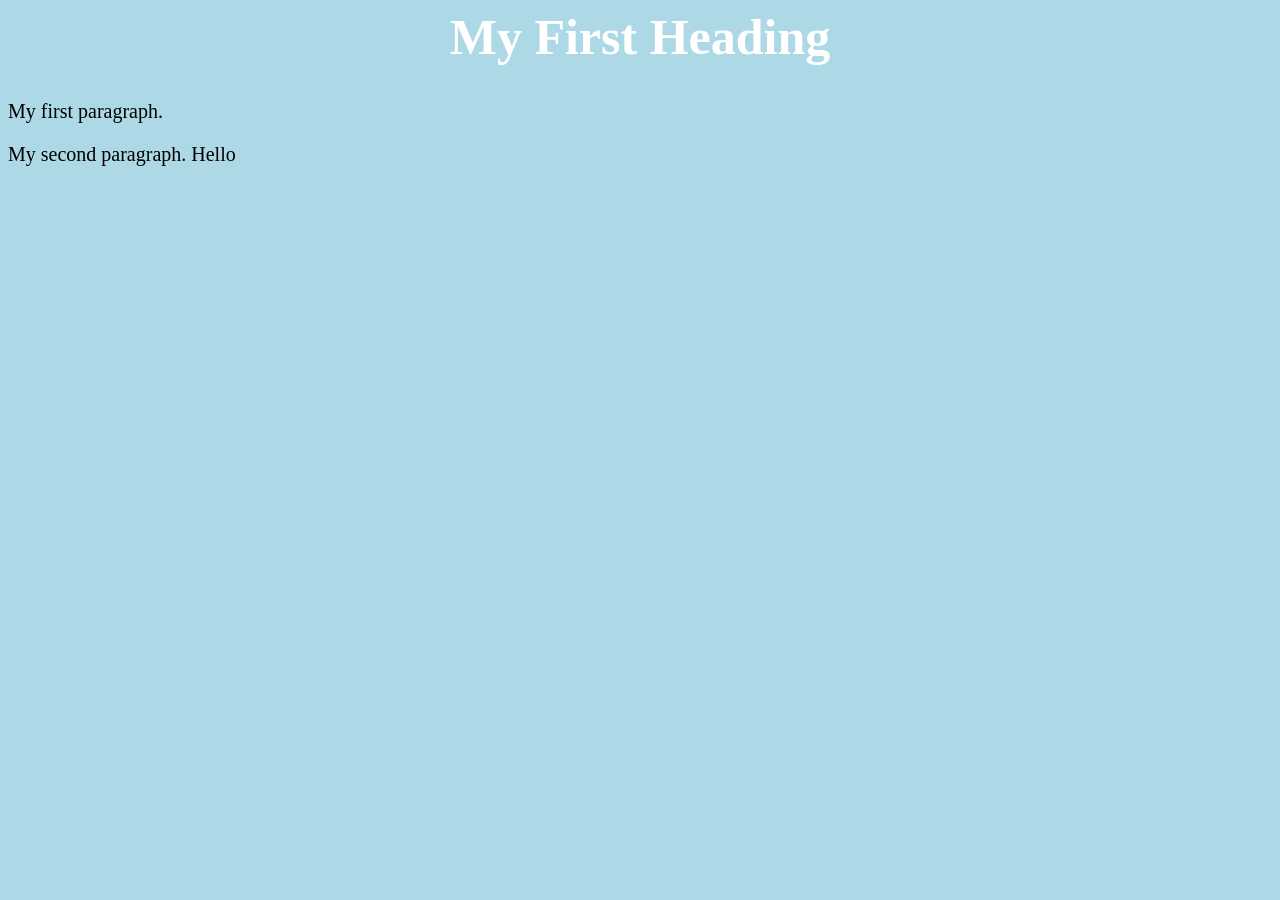
<file: index.html>
<!DOCTYPE>
<html>
	<head>
		<title>Page 1 Title</title>
		<link rel='stylesheet' href='styles.css'>
	</head>
<body>
	<h1>My First Heading</h1>
	<p>My first paragraph.</p>
	<p>My second paragraph. Hello</p>
</body>
</html>
</file>
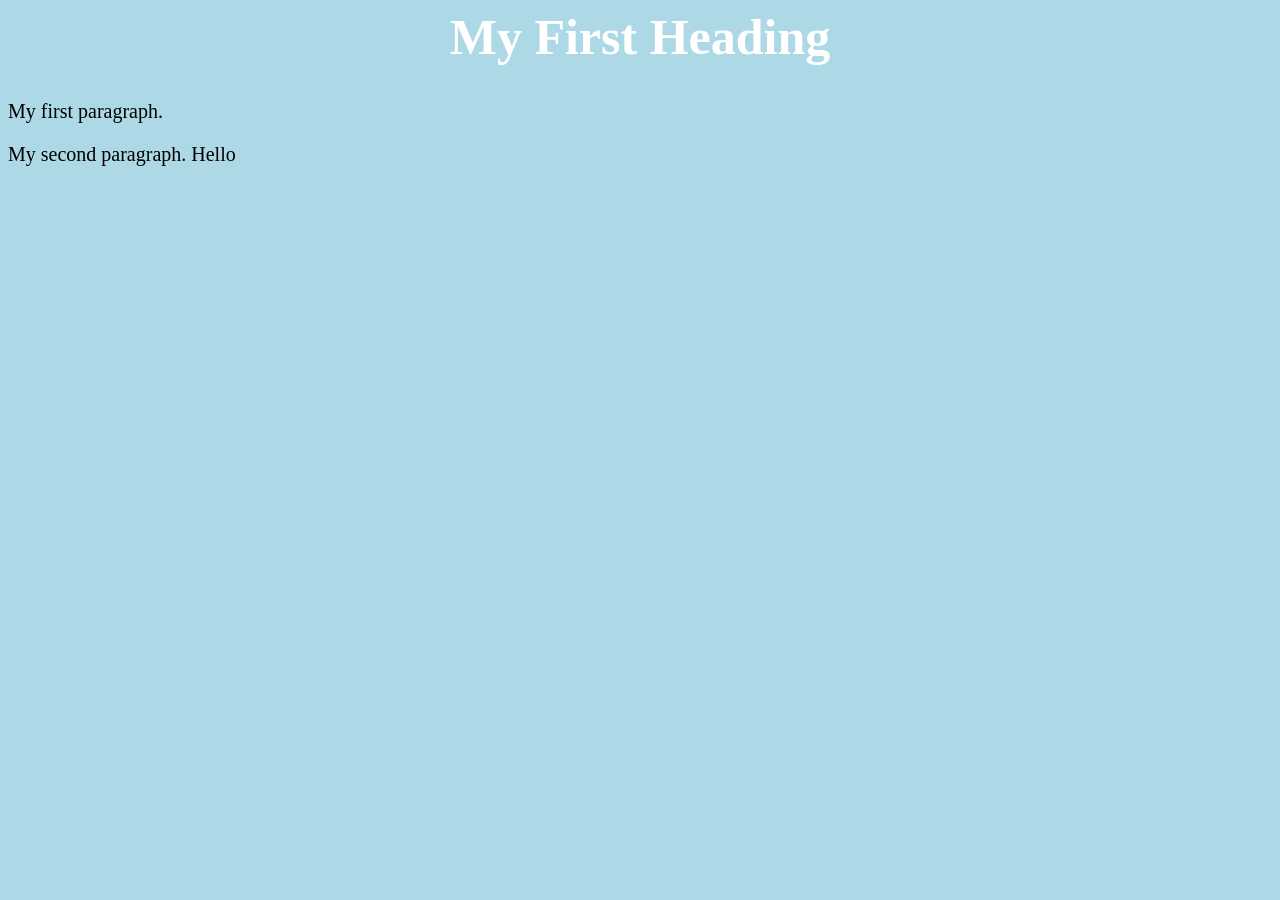
<file: web_pages/index.html>
<!DOCTYPE>
<html>
	<head>
		<title>Page 1 Title</title>
		<link rel='stylesheet' href='/css/styles.css'>
	</head>
<body>
	<h1>My First Heading</h1>
	<p>My first paragraph.</p>
	<p>My second paragraph. Hello</p>
</body>
</html>
</file>
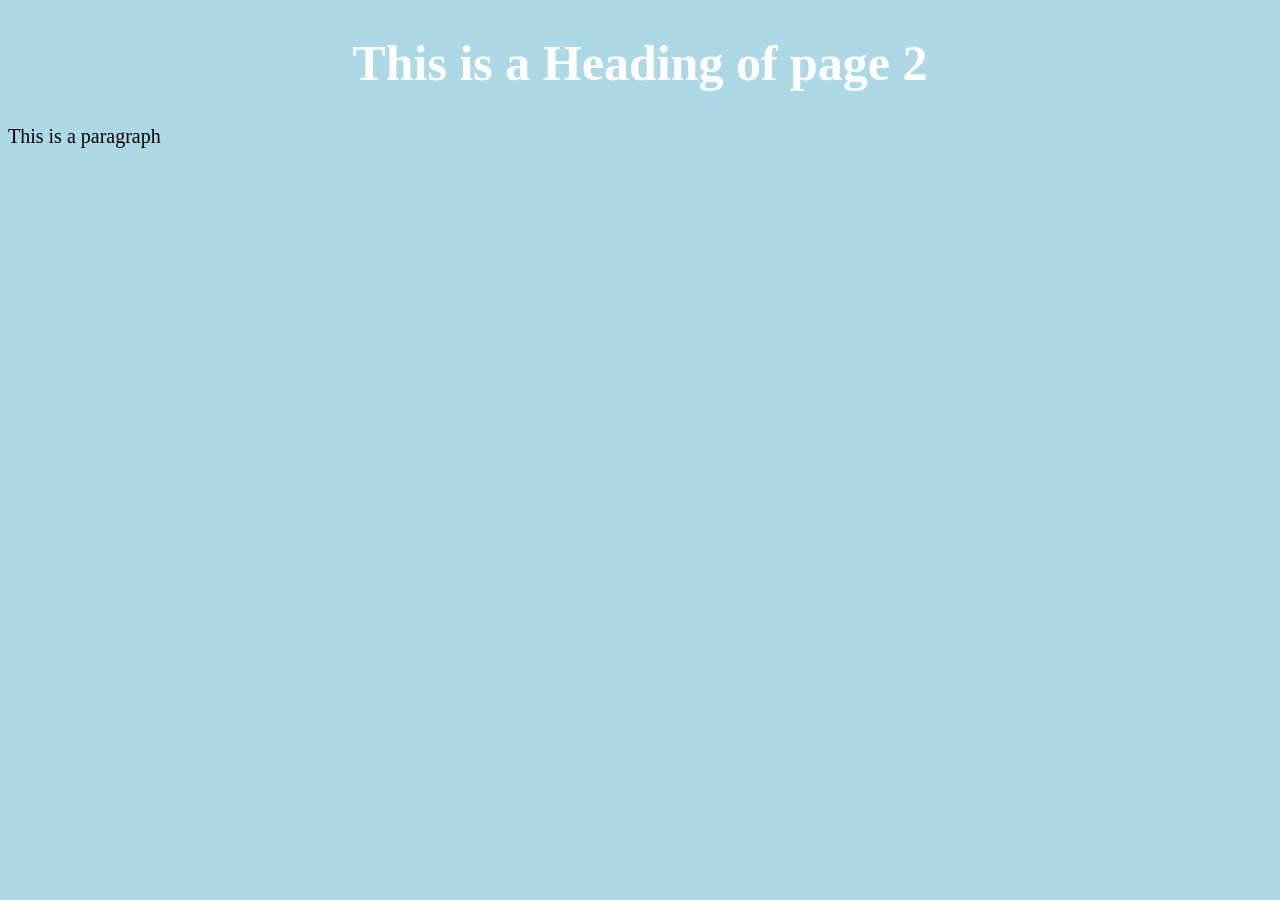
<file: web_pages/page2.html>
<!DOCTYPE html>
<html>
<head>
<title>Page 2 Title</title>
<link rel='stylesheet' href='/css/styles.css'>
</head>
<body>

<h1>This is a Heading of page 2</h1>
<p>This is a paragraph</p>

</body>
</html>
</file>
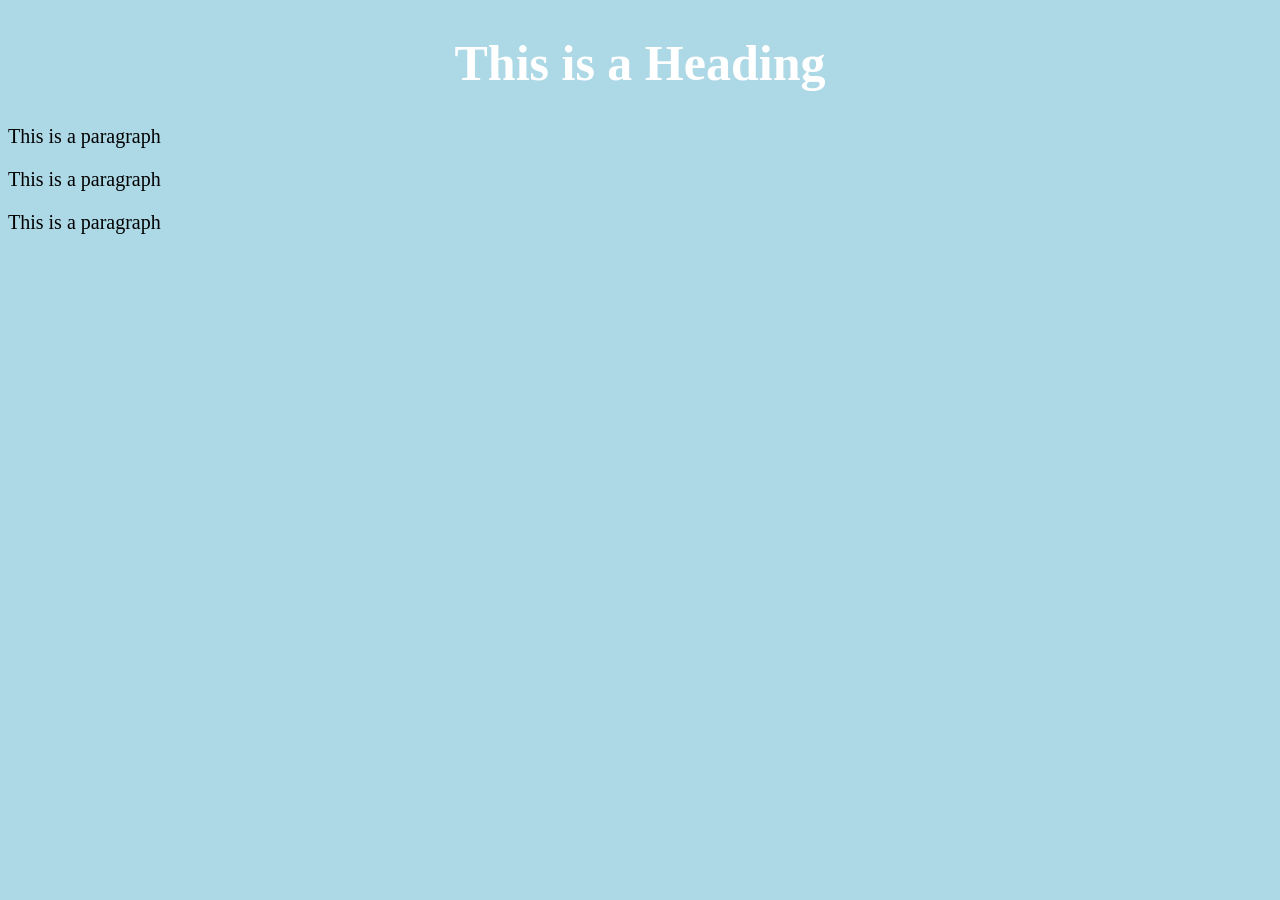
<file: web_pages/page3.html>
<!DOCTYPE html>
<html>
<head>
<title>Page 3 Title</title>
<link rel='stylesheet' href='/css/styles.css'>
</head>
<body>

<h1>This is a Heading</h1>
<p>This is a paragraph</p>
<p>This is a paragraph</p>
<p>This is a paragraph</p>

</body>
</html>
</file>
<file: styles.css>
body {
	background-color: lightblue;
}

h1 {
	color: white;
	text-align: center;
	font-size: 50px;
}

h3 {
	font-size: 22px;
}

p {
	font-family: verdana;
	font-size: 20px;
}
</file>
<file: css/styles.css>
body {
	background-color: lightblue;
}

h1 {
	color: white;
	text-align: center;
	font-size: 50px;
}

h3 {
	font-size: 22px;
}

p {
	font-family: verdana;
	font-size: 20px;
}
</file>
